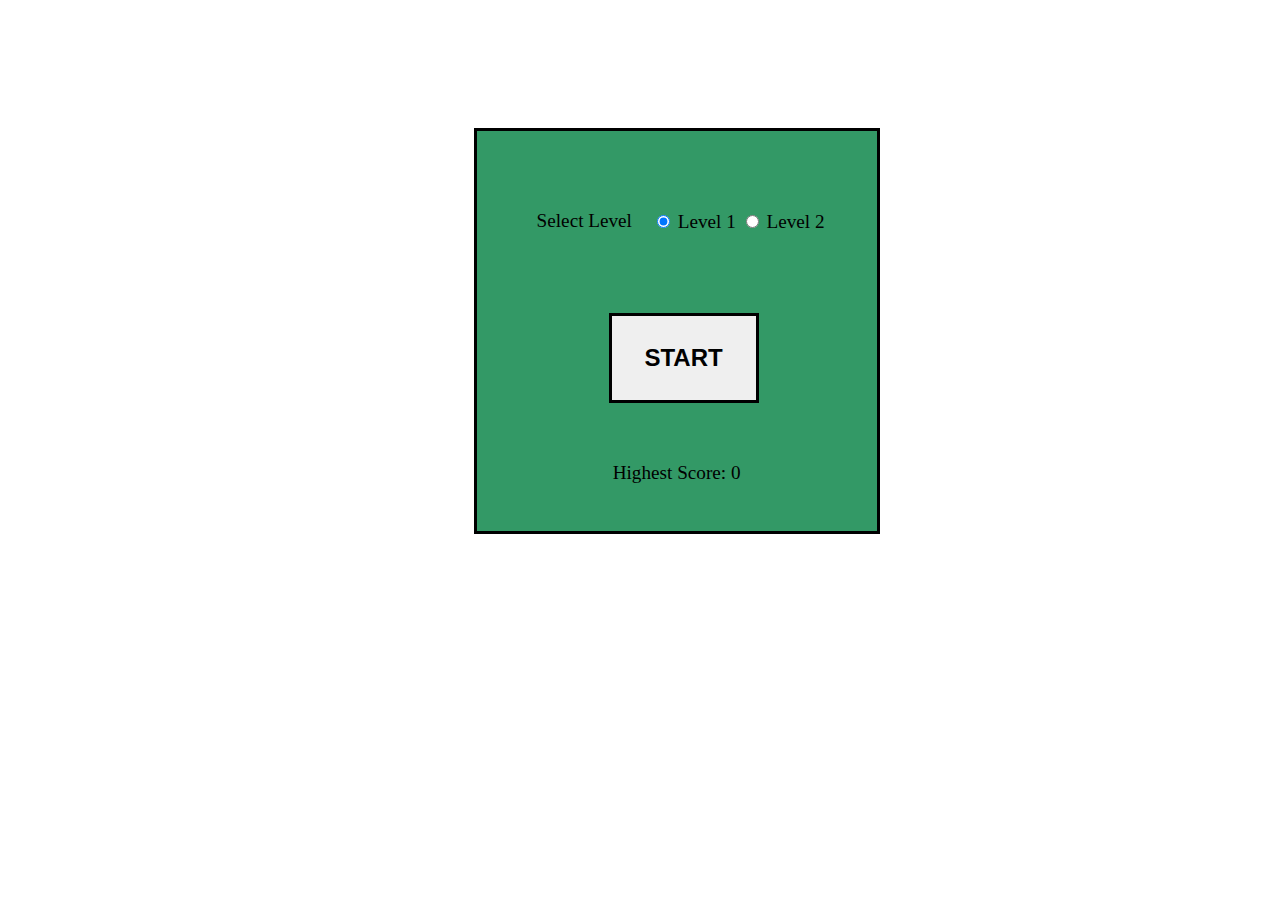
<file: a2.html>
<!DOCTYPE html>
<html>
<head>
	<title>Assignment 2</title>
	<link href="style.css" type="text/css"  rel="stylesheet" >
	<meta name="viewport" content="width=device-width, initial-scale=1">
</head>
<body class="body">

	<div  id="firstPage" style="display:block";>

			<p id ="levelContent"> Select Level </p>
			<form id="levelSelection">
				<input type="radio" name="level" value="1" checked="true"> Level 1</input>
				<input type="radio" name="level" value="2"> Level 2</input>
			</form>

			<input id ="startButton" type="button" onclick="clickButton()" value="START"/>

			<p id ="scoreBoard"> Highest Score:
				<span id="highestScore">0</span>
			</p>

	</div>

	<div  id="secondPage" style="display: none";>

		<span id="timer">60 secs</span>
		<span onclick="checkPause()" id="pause">||</span>
		<span id="score">0</span>

		<div id="divCanvas">
			<canvas id="gameCanvas" width="400" height="600" style="border:2px solid #000000;">
			</canvas>
		</div>

	</div>

	<!--importing the java script-->
	<script src="game.js"></script>
</body>
</html>
</file>
<file: style.css>
.body{
	margin : 0px auto;
	weight:100%;
}


#firstPage{
	height : 400px;
	width : 400px;
	border : 3px black solid;
	margin:10% 37%;
	background-color: #339966;
	text-align:center;
}

#scoreBoard{
	font-size: 120%;
}

#levelContent{
	float:left;
	font-size: 120%;
	padding-top:15%;
	padding-left:15%;
	}

#levelSelection{
	float:left;
	font-size: 120%;
	padding-left:5%;
	padding-top:20%;
	margin-bottom:10%;
}

#startButton{
	clear:both;
	border:3px black solid;
	width:150px;
	margin:10% 33%;
	padding:7% 0%;
	font-weight:bold;
	font-size:150%;
}

#startButton:hover{
	background-color:#1F5C1F;
}

#secondPage{
	border : 5px solid black;
	margin:5% 30%;
	padding-top:1%;
}

#timer{
	float:left;
	font-size: 150%;
	margin-left:30%;
	margin-bottom:5%;
}

#score{
	float:left;
	font-size: 150%;
	margin-left:0%;
	margin-bottom:5%;

}

#pause{
	float:left;
	width: 80px;
	font-size: 150%;
	text-align:center;
	margin-left:0%;
	margin-bottom:5%;
	padding-bottom:5px;
	font-weight:bold;
}

#divCanvas{
	clear:both;
	margin-left:15%;
}

@media screen and (max-width:1000px){
	.body{
		width :80%;
	}

	#firstPage{
		margin:20% 10%;
	}


}
@media screen and (max-width:600px){
	.body{
		width :70%;
	}
	#firstPage{
		margin:30% 5%;
	}
}
</file>
